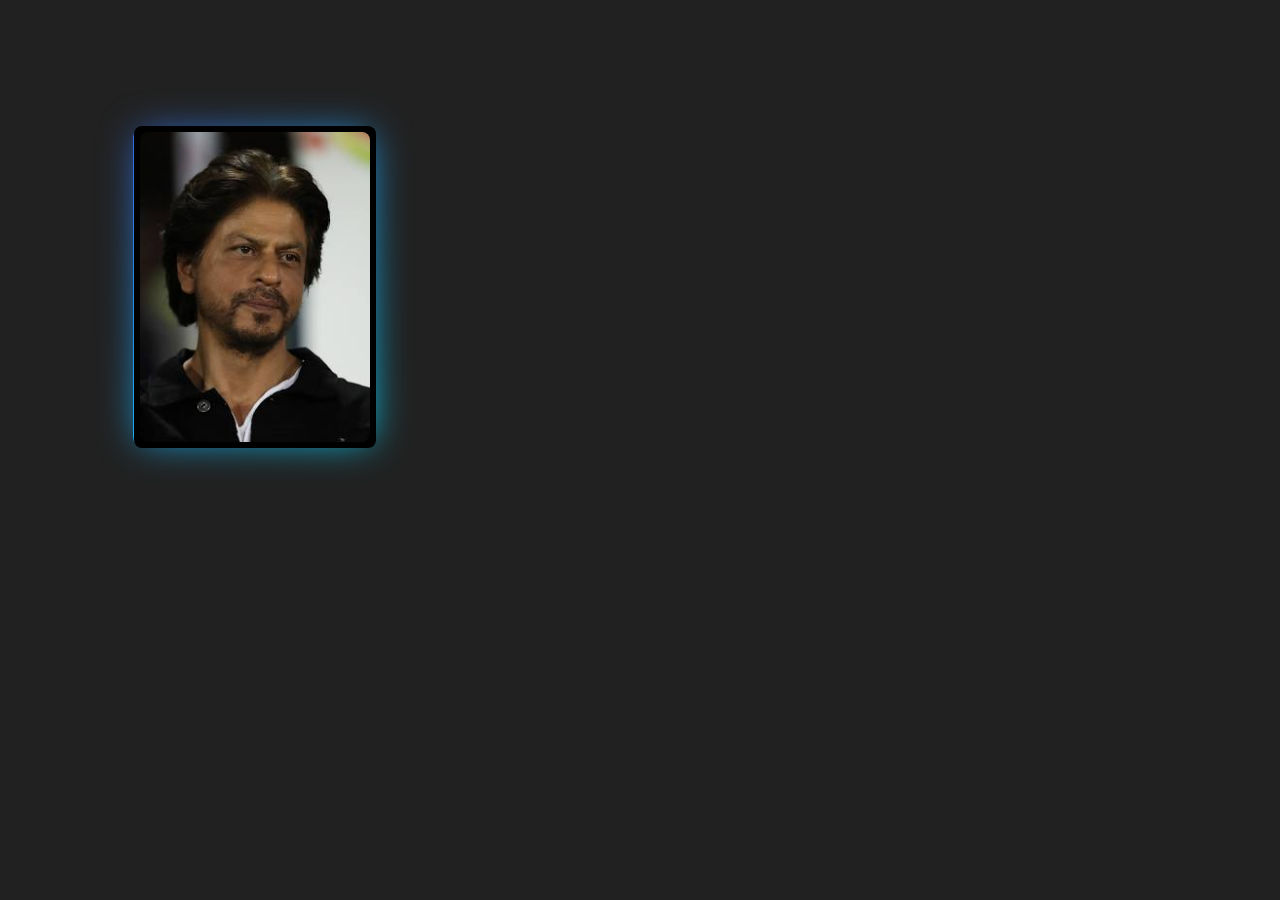
<file: card.html>
<!DOCTYPE html>
<html lang="en">
<head>
    <meta charset="UTF-8">
    <meta name="viewport" content="width=device-width, initial-scale=1.0">
    <meta http-equiv="Content-Security-Policy" content="upgrade-insecure-requests">
    <title>Document</title>
    <link rel="stylesheet" href="card.css">
</head>
<body style="background-color: #212121;">
    <div class="card">
        <img src="shah.jpg" alt="" class="photo">
        <div class="content">
            <p class="title">Some Fomous<br><span>Creative Designer</span></p>
          </div>
      </div>
</body>
</html>
</file>
<file: card.css>
.card .content {
    position: absolute;
    z-index: 3;
    bottom: 0;
    display: flex;
    flex-direction: column;
    align-items: center;
    transform: scale(0);
    transition: 0.5s;
    margin-left: 0%;
  }
   .card:hover .content {
    transform: scale(1);
    bottom: 25px;
  }
   .content .title {
    position: relative;
    color: #fff;
    font-weight: 500;
    line-height: 1em;
    font-size: 1em;
    letter-spacing: 0.1em;
    text-transform: uppercase;
    text-align: center;
  }
   .content .title span {
    font-weight: 300;
    font-size: 0.70em;
  }
   .card {
    position: relative;
    width: 230px;
    height: 310px;
    background-color: #000;
    display: flex;
    flex-direction: column;
    justify-content: end;
    padding: 6px;
    gap: 12px;
    border-radius: 8px;
    cursor: pointer;
    margin-left: 10%;
    margin-top: 10%;
  }
  .card img {
    width: 100%; 
    height: 100%; 
    object-fit: cover; 
    border-radius: 8px; 
}
  .card::before {
    content: '';
    position: absolute;
    inset: 0;
    left: -5px;
    margin: auto;
    width: 240px;
    height: 320px;
    border-radius: 10px;
    /* background: linear-gradient(-45deg, #e81cff 0%, #40c9ff 100% ); */
    background: linear-gradient(-45deg, #06DBFE 0%, #3469DD 100% );
    z-index: -10;
    pointer-events: none;
    transition: all 0.6s cubic-bezier(0.175, 0.885, 0.32, 1.275);
  }
  
  .card::after {
    content: "";
    z-index: -1;
    position: absolute;
    inset: 0;
    background: linear-gradient(-45deg, #06DBFE 0%, #3469DD 100% );
    transform: translate3d(0, 0, 0) scale(0.95);
    filter: blur(20px);
  }
  
  .heading {
    font-size: 20px;
    text-transform: capitalize;
    font-weight: 700;
  }
  
  .card p:not(.heading) {
    font-size: 14px;
  }
  
  .card p:last-child {
    color: white;
    font-weight: bolder;
  }

  .card:hover::after {
    filter: blur(30px);
  }
  
  .card:hover::before {
    transform: rotate(-90deg) scaleX(1.34) scaleY(0.77);
  }



  .description {
    /* box-shadow: 0px 0px 10px 5px #00000088; */
    width: 95%;
    padding: 15px;
    margin-bottom: -10%;
    background-color: #00000099;
    backdrop-filter: blur(5px);
    /* border-radius: 5px; */
  }
  
  /* fas fa icon */
  /* .sci li {
    list-style: none;
  }
  
  .sci li .fa-brands {
    width: 14px;
  }
  
  .sci li .fa-facebook {
    width: 10px;
  }
  
  .sci li a {
    position: relative;
    text-decoration: none;
    color: rgba(255, 255, 255, 0.5);
    background: rgba(0, 0, 0, 0.2);
    fill: currentColor;
    width: 30px;
    height: 30px;
    display: flex;
    justify-content: center;
    align-items: center;
    border-radius: 4px;
    transition: 0.5s;
  }
  
  .sci li a:hover {
    fill: currentColor;
    color: rgba(255, 255, 255, 1);
  }

  .content .sci {
    position: relative;
    display: flex;
    justify-content: center;
    align-items: center;
    gap: 8px;
    margin-top: 5px;
  } */
</file>
